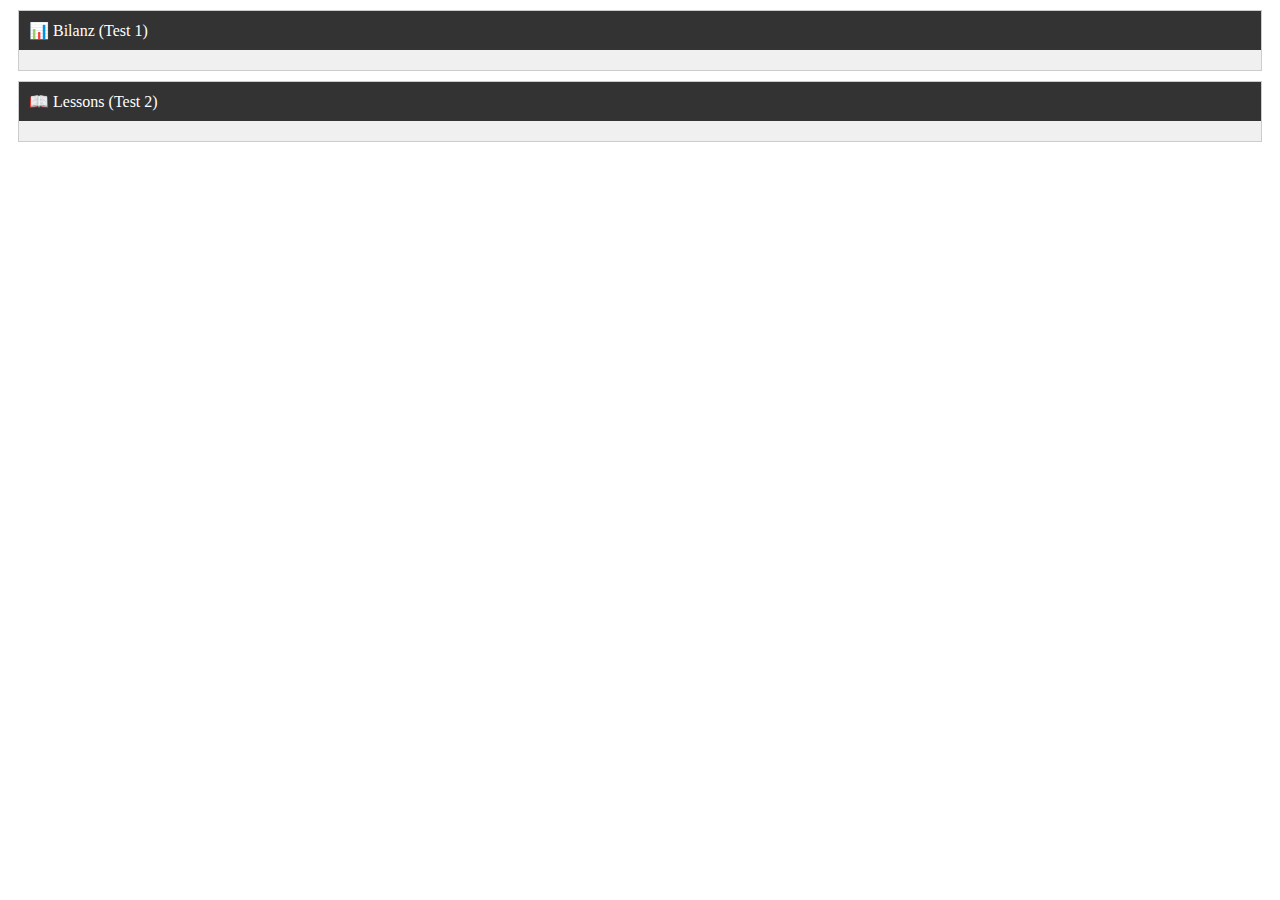
<file: simple-test.html>
<!DOCTYPE html>
<html>
<head>
<title>DROPDOWN TEST</title>
<style>
.dropdown { border: 1px solid #ccc; margin: 10px; }
.header { padding: 10px; background: #333; color: white; cursor: pointer; }
.content { padding: 10px; background: #f0f0f0; max-height: 0; overflow: hidden; transition: max-height 0.3s; }
.dropdown.open .content { max-height: 200px; }
</style>
</head>
<body>

<div class="dropdown" id="test1">
  <div class="header">📊 Bilanz (Test 1)</div>
  <div class="content">
    <p>Status: Ausgeglichen ✅</p>
    <p>Chris: €7.500,00</p>
    <p>Juri: €5.141,00</p>
    <p>Gesamt: €12.641,00</p>
  </div>
</div>

<div class="dropdown" id="test2">
  <div class="header">📖 Lessons (Test 2)</div>
  <div class="content">
    <p>Lesson 1: Always test before push</p>
    <p>Lesson 2: Keep it simple</p>
  </div>
</div>

<script>
document.getElementById('test1').addEventListener('click', function() {
  this.classList.toggle('open');
});

document.getElementById('test2').addEventListener('click', function() {
  this.classList.toggle('open');
});

console.log('✅ Simple dropdown test loaded');
</script>

</body>
</html>
</file>
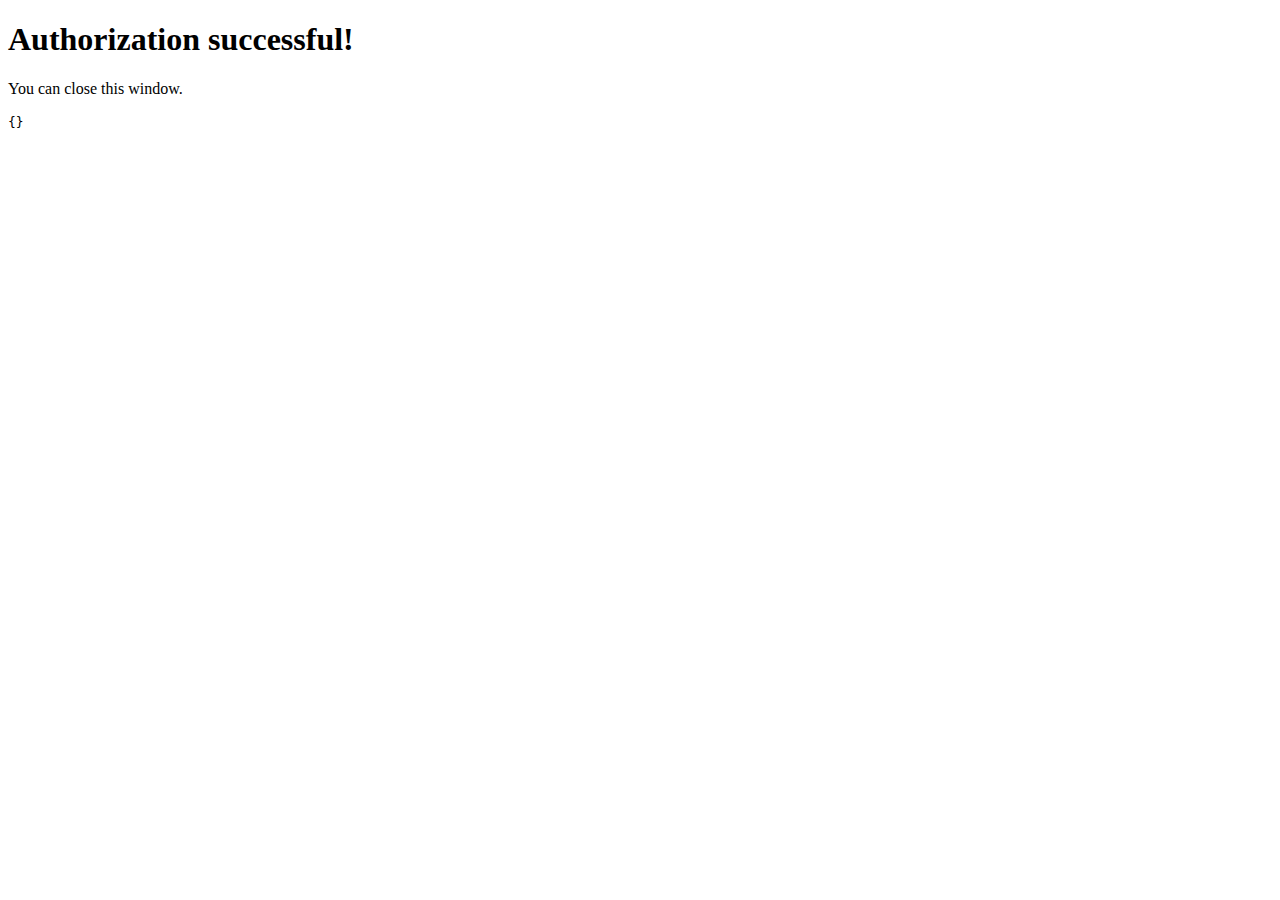
<file: tiktok-callback.html>
<!DOCTYPE html>
<html><head><title>PomesTeam - TikTok Auth</title></head>
<body>
<h1>Authorization successful!</h1>
<p>You can close this window.</p>
<script>
const params = new URLSearchParams(window.location.search);
document.body.innerHTML += '<pre>' + JSON.stringify(Object.fromEntries(params), null, 2) + '</pre>';
</script>
</body></html>
</file>
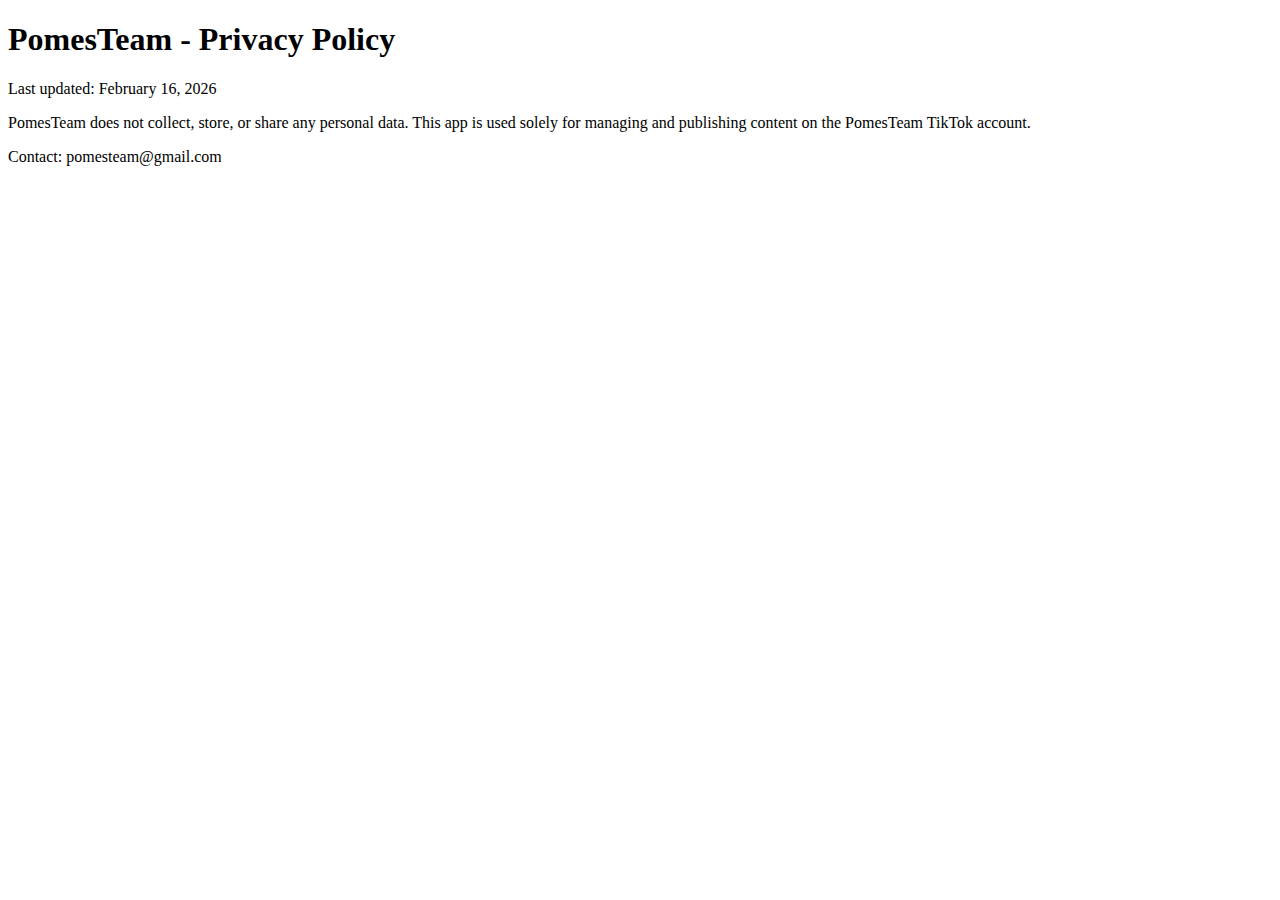
<file: tiktok-privacy.html>
<!DOCTYPE html>
<html><head><title>PomesTeam - Privacy Policy</title></head>
<body>
<h1>PomesTeam - Privacy Policy</h1>
<p>Last updated: February 16, 2026</p>
<p>PomesTeam does not collect, store, or share any personal data. This app is used solely for managing and publishing content on the PomesTeam TikTok account.</p>
<p>Contact: pomesteam@gmail.com</p>
</body></html>
</file>
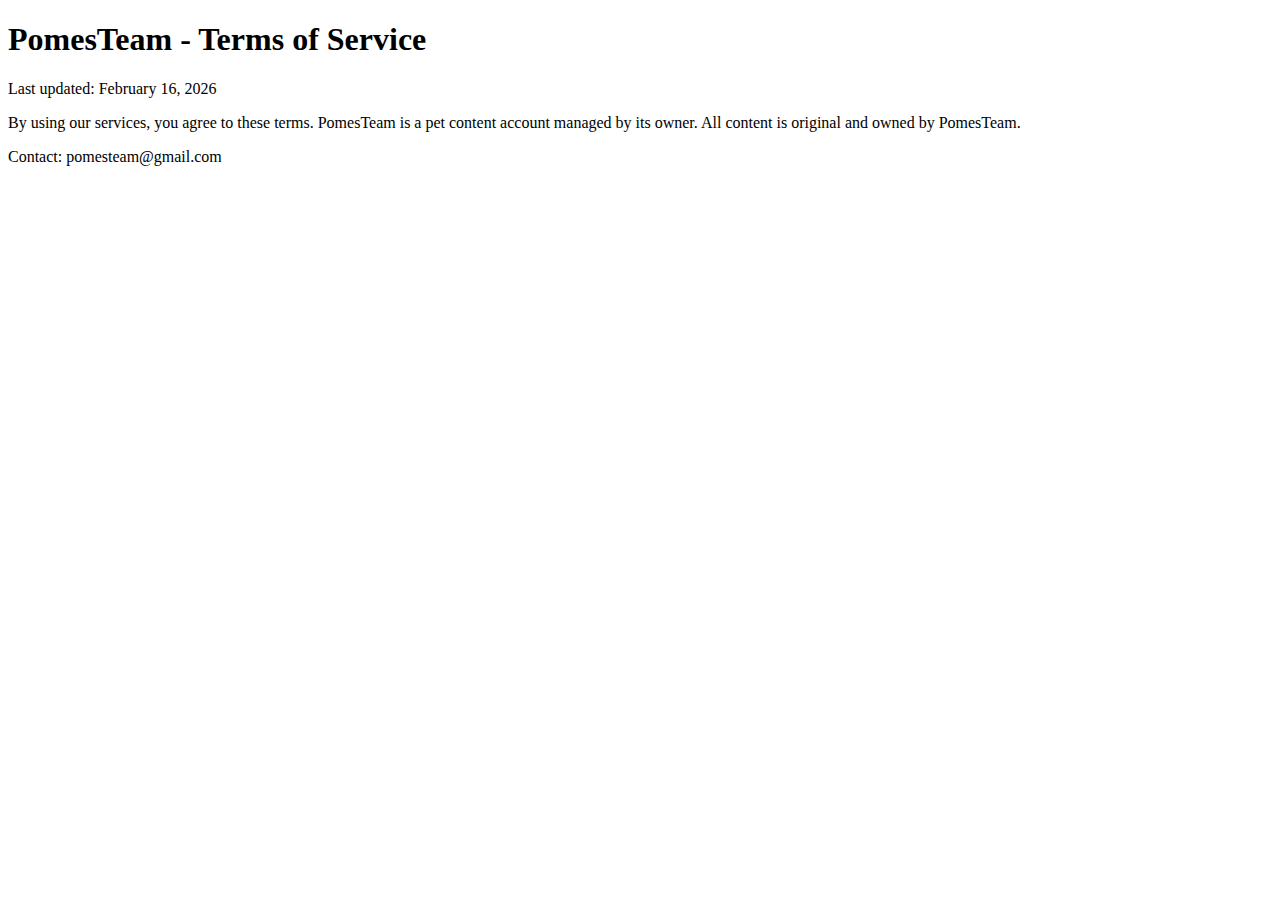
<file: tiktok-terms.html>
<!DOCTYPE html>
<html><head><title>PomesTeam - Terms of Service</title></head>
<body>
<h1>PomesTeam - Terms of Service</h1>
<p>Last updated: February 16, 2026</p>
<p>By using our services, you agree to these terms. PomesTeam is a pet content account managed by its owner. All content is original and owned by PomesTeam.</p>
<p>Contact: pomesteam@gmail.com</p>
</body></html>
</file>
